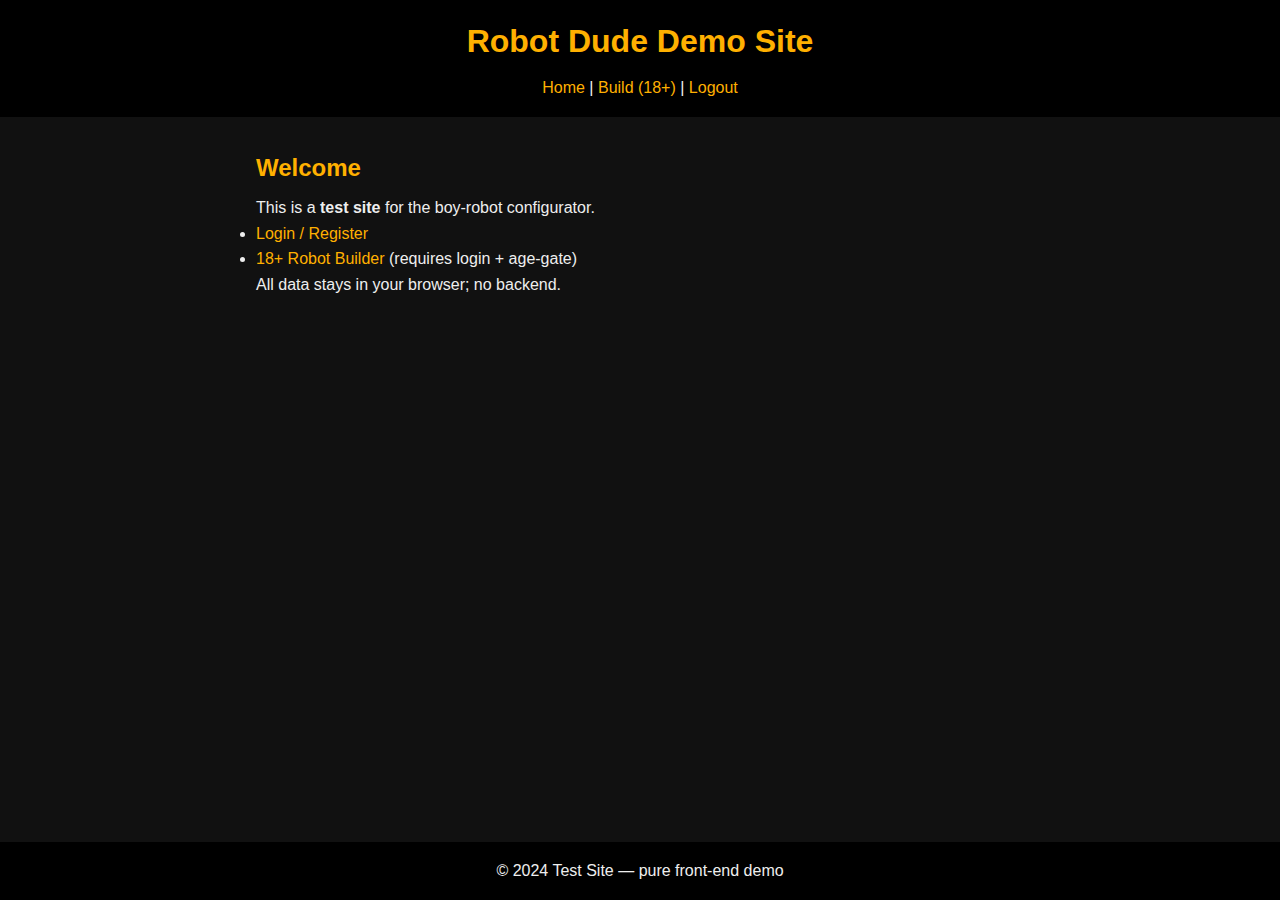
<file: index.html>
<!DOCTYPE html>
<html lang="en">
<head>
<meta charset="utf-8">
<meta name="viewport" content="width=device-width,initial-scale=1">
<title>Robot Dude — Home</title>
<link rel="stylesheet" href="style.css">
</head>
<body>
<header>
  <h1>Robot Dude Demo Site</h1>
  <nav>
    <a href="index.html">Home</a> |
    <a href="build.html">Build (18+)</a> |
    <a href="#" onclick="logout()">Logout</a>
  </nav>
</header>

<main>
  <h2>Welcome</h2>
  <p>This is a <strong>test site</strong> for the boy-robot configurator.</p>
  <ul>
    <li><a href="login.html">Login / Register</a></li>
    <li><a href="build.html">18+ Robot Builder</a> (requires login + age-gate)</li>
  </ul>
  <p>All data stays in your browser; no backend.</p>
</main>

<footer>
  &copy; 2024 Test Site — pure front-end demo
</footer>
<script src="app.js"></script>
</body>
</html>
</file>
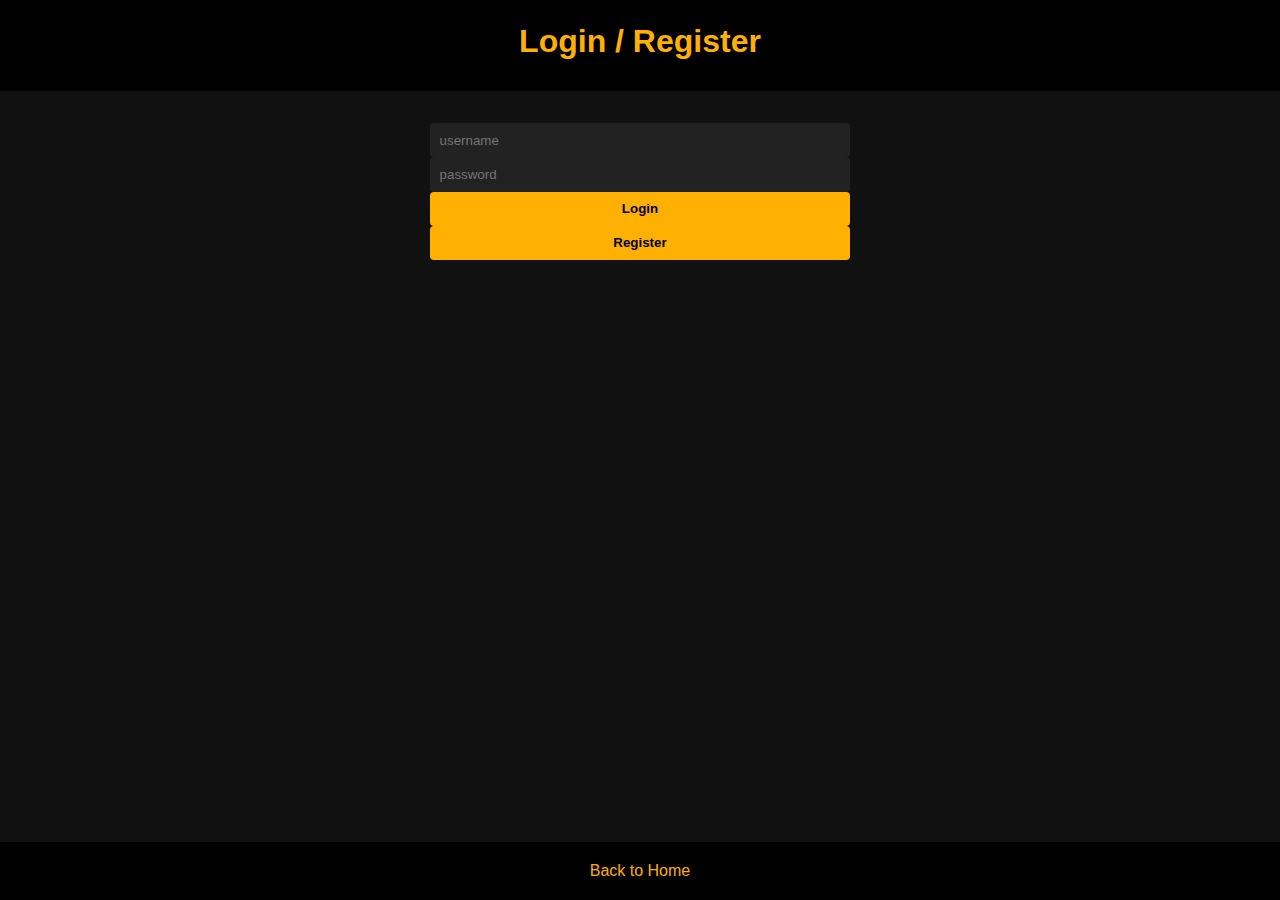
<file: build.html>
<!DOCTYPE html>
<html lang="en">
<head>
<meta charset="utf-8">
<meta name="viewport" content="width=device-width,initial-scale=1">
<title>Robot Builder (18+)</title>
<link rel="stylesheet" href="style.css">
<style> iframe{width:100%;border:none;min-height:1200px} </style>
</head>
<body>
<script src="app.js"></script>
<script>protect();</script>

<header><h1>Build Your Boy-Robot (18+)</h1></header>

<main>
  <!-- AGE GATE -->
  <div id="gate">
    <h2>Age Verification</h2>
    <p>You must be 18 or older to enter.</p>
    <label>
      <input type="checkbox" id="ageCheck"> I am 18 or older
    </label><br>
    <button id="enterBtn">Enter</button>
  </div>

  <!-- CONFIGURATOR -->
  <div id="builder" style="display:none">
    <p>Logged in as: <strong><?js= getLogged() ?></strong></p>
    <iframe src="configurator.html"></iframe>
  </div>
</main>

<footer><a href="index.html">Home</a> | <a href="#" onclick="logout()">Logout</a></footer>

<script>
document.getElementById('enterBtn').onclick = () => {
  if (!document.getElementById('ageCheck').checked) return alert('Please confirm you are 18+');
  document.getElementById('gate').style.display = 'none';
  document.getElementById('builder').style.display = 'block';
};
</script>
</body>
</html>
</file>
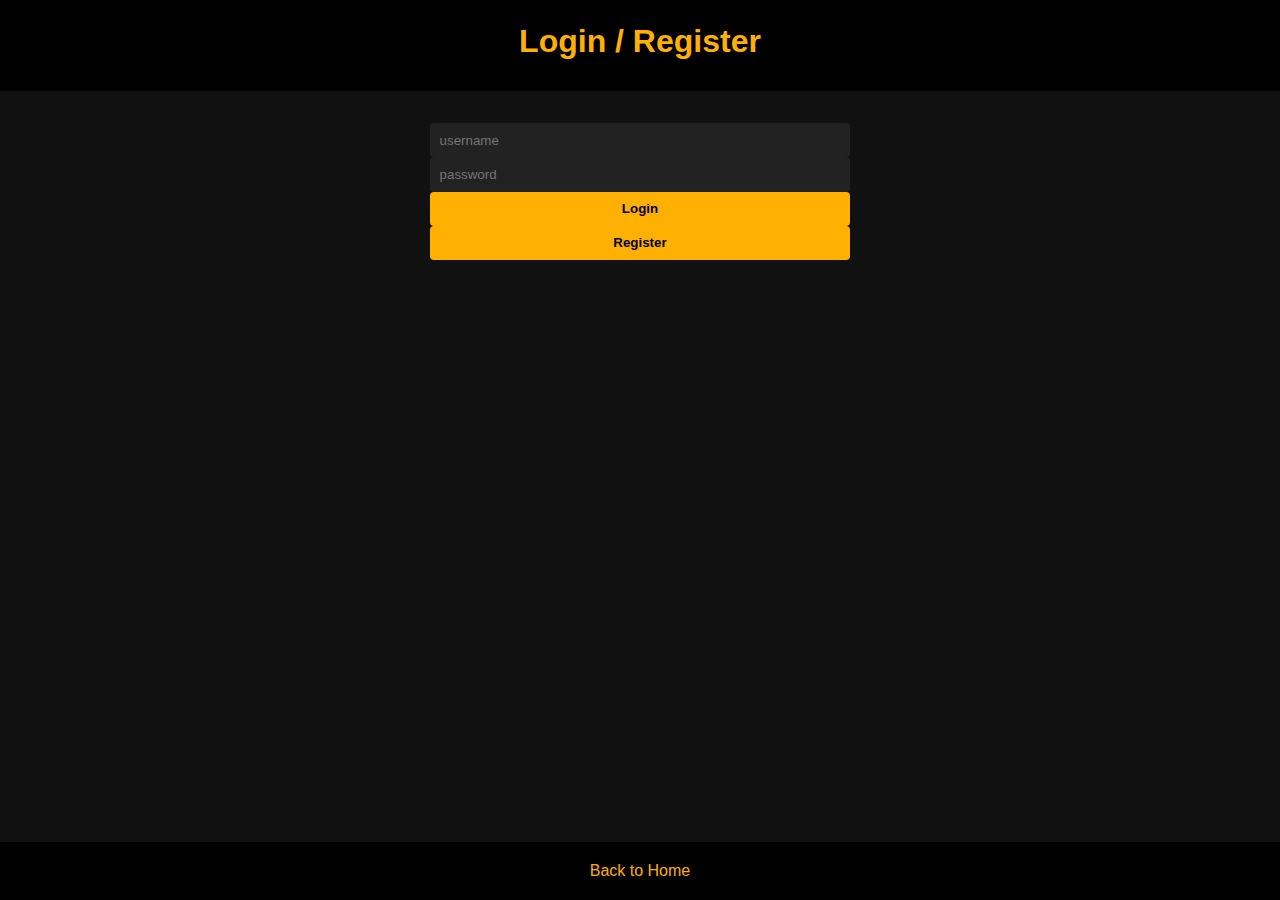
<file: buy.html>
<!DOCTYPE html>
<html lang="en">
<head>
<meta charset="utf-8">
<meta name="viewport" content="width=device-width,initial-scale=1">
<title>Customise & Buy – Absolutely Not™</title>
<link rel="stylesheet" href="style.css">
<style>
  iframe{width:100%;min-height:1200px;border:none;background:#111}
</style>
</head>
<body>
<script src="app.js"></script>
<script>
  // simple login gate
  if(!getLogged()) location.href='login.html?redirect='+encodeURIComponent(location.pathname);
</script>

<header class="top">
  <div class="logo">Absolutely Not™</div>
  <nav>
    <a href="index.html">Home</a> |
    <a href="#" onclick="logout()">Logout</a>
  </nav>
</header>

<main>
  <h1>Build Your Robot (18+)</h1>
  <p>Logged in as: <strong><?js= getLogged() ?></strong></p>

  <!-- OPTIONAL SKIP -->
  <div style="margin-bottom:1rem">
    <a href="stock-models.html" class="cta">Skip customiser – pick stock model</a>
  </div>

  <!-- CONFIGURATOR -->
  <iframe src="configurator.html"></iframe>
</main>

<footer>
  <a href="index.html">Home</a> | <a href="#" onclick="logout()">Logout</a><br>
  © 2024 Absolutely Not™ — 18+ only
</footer>
</body>
</html>
</file>
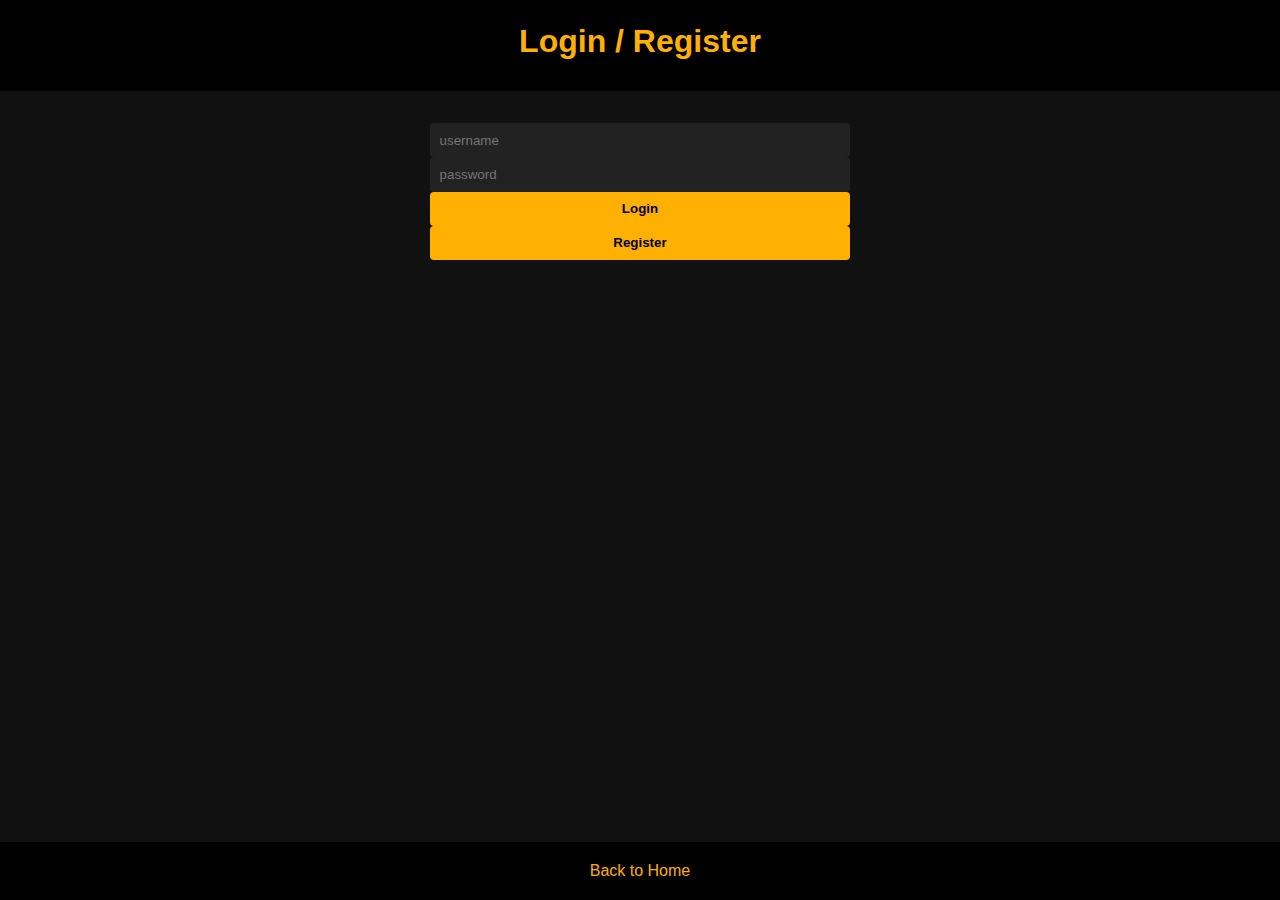
<file: login.html>
<!DOCTYPE html>
<html lang="en">
<head>
<meta charset="utf-8">
<meta name="viewport" content="width=device-width,initial-scale=1">
<title>Login – Robot Dude</title>
<link rel="stylesheet" href="style.css">
</head>
<body>
<header><h1>Login / Register</h1></header>

<main>
  <form id="loginForm">
    <input type="text" id="user" placeholder="username" required>
    <input type="password" id="pass" placeholder="password" required>
    <button type="submit">Login</button>
    <button type="button" id="regBtn">Register</button>
  </form>
  <div id="msg"></div>
</main>

<footer><a href="index.html">Back to Home</a></footer>
<script src="app.js"></script>
<script>
const form = document.getElementById('loginForm');
const msg  = document.getElementById('msg');
const redirect = new URLSearchParams(location.search).get('redirect') || 'build.html';

function flash(text, ok) {
  msg.className = 'alert ' + (ok ? 'ok' : 'bad');
  msg.textContent = text;
}
form.addEventListener('submit', e => {
  e.preventDefault();
  const u = form.user.value.trim(), p = form.pass.value;
  const res = login(u,p);
  flash(res.msg || 'OK', res.ok);
  if (res.ok) location.href = redirect;
});
document.getElementById('regBtn').onclick = () => {
  const u = form.user.value.trim(), p = form.pass.value;
  if (!u || !p) return flash('Fill both fields', false);
  const res = register(u,p);
  flash(res.msg || 'Registered – now login', res.ok);
};
</script>
</body>
</html>
</file>
<file: style.css>
/* reset */
*,*::before,*::after{box-sizing:border-box;margin:0;padding:0;}
body{font-family:Arial,Helvetica,sans-serif;background:#111;color:#eee;line-height:1.6;display:flex;flex-direction:column;min-height:100vh}
a{color:#ffb000;text-decoration:none}
a:hover{text-decoration:underline}
header,footer{background:#000;padding:1rem;text-align:center}
main{flex:1;padding:2rem 1rem;max-width:800px;margin:auto;width:100%}
h1,h2{color:#ffb000;margin-bottom:.5rem}
form{max-width:420px;margin:auto}
label{display:block;margin:.8rem 0 .3rem;font-size:.9rem}
input,select,button{width:100%;padding:.6rem;border:none;border-radius:4px;background:#222;color:#eee}
button{background:#ffb000;color:#000;font-weight:bold;cursor:pointer}
button:hover{background:#ffa000}
.alert{margin:.8rem 0;padding:.6rem;border-radius:4px}
.alert.ok{background:#2a4d2a}
.alert.bad{background:#5a1c1c}
</file>
